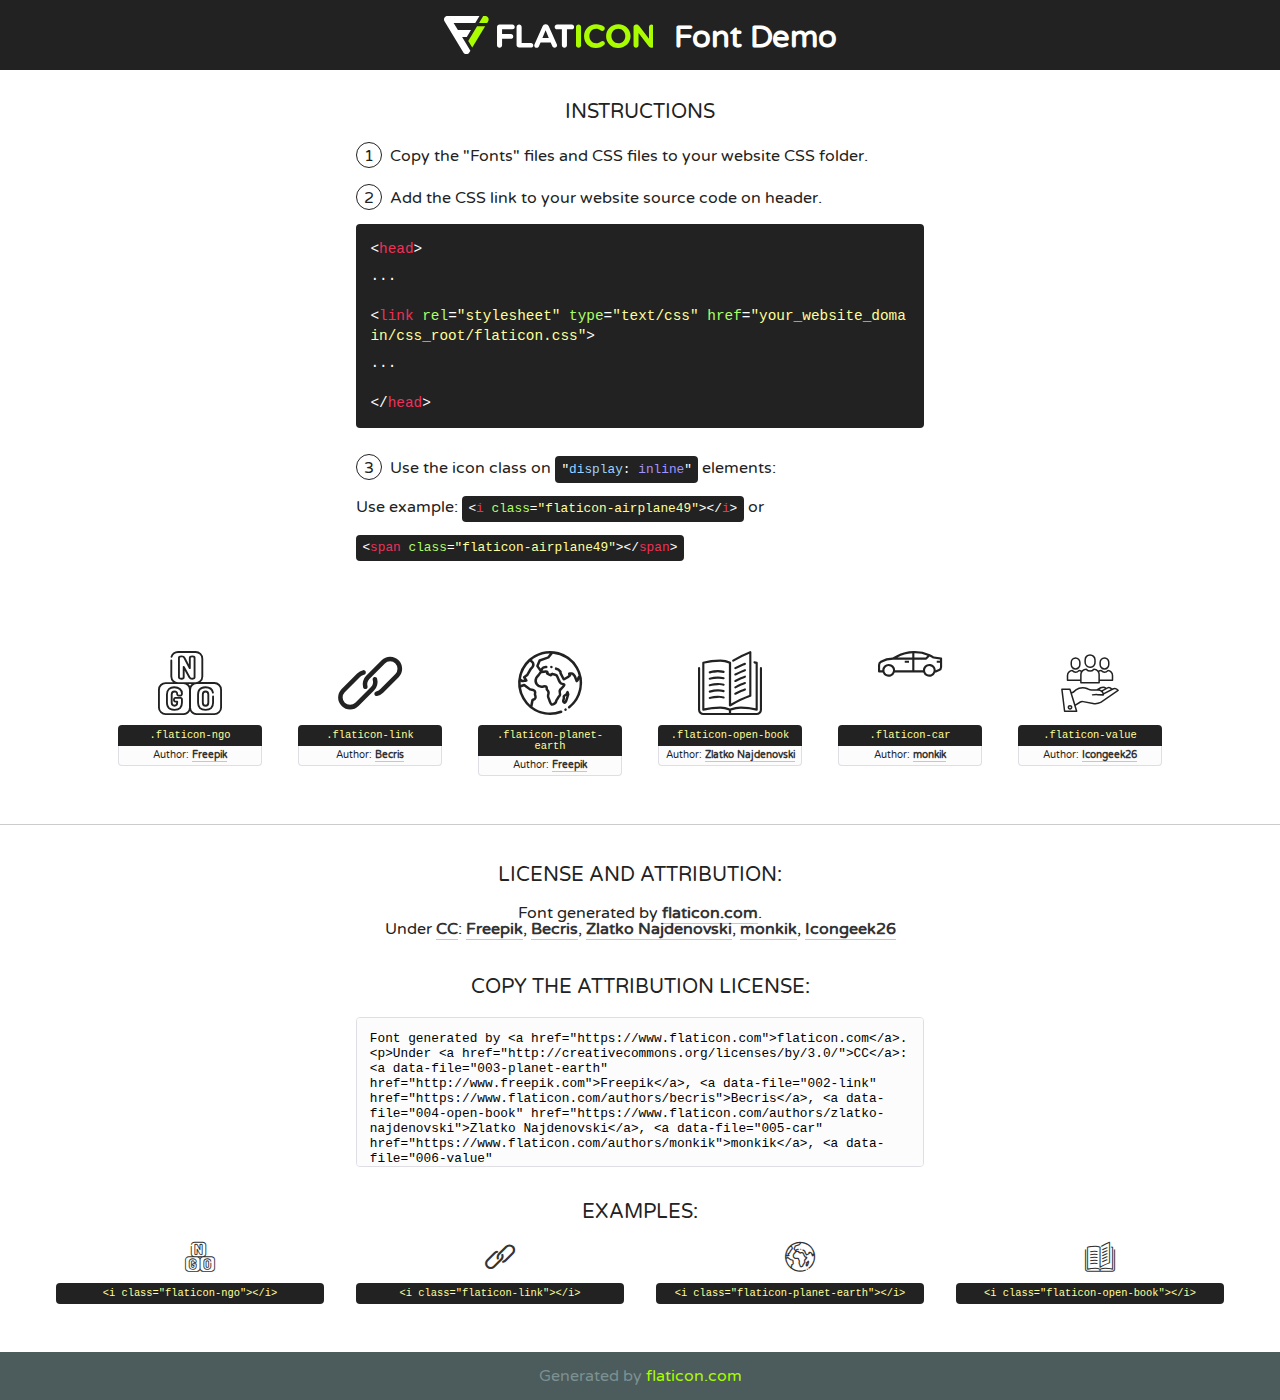
<file: fonts/flaticon.html>
<!DOCTYPE html>
<!--
  Flaticon icon font: Flaticon
  Creation date: 29/12/2020 08:07
-->
<html>
<!DOCTYPE html>
<html>

<head>
    <title>Flaticon WebFont</title>
    <link href="http://fonts.googleapis.com/css?family=Varela+Round" rel="stylesheet" type="text/css" />
    <link rel="stylesheet" type="text/css" href="flaticon.css">
    <meta charset="UTF-8">
    <style>
    html, body, div, span, applet, object, iframe,
    h1, h2, h3, h4, h5, h6, p, blockquote, pre,
    a, abbr, acronym, address, big, cite, code,
    del, dfn, em, img, ins, kbd, q, s, samp,
    small, strike, strong, sub, sup, tt, var,
    b, u, i, center,
    dl, dt, dd, ol, ul, li,
    fieldset, form, label, legend,
    table, caption, tbody, tfoot, thead, tr, th, td,
    article, aside, canvas, details, embed, 
    figure, figcaption, footer, header, hgroup, 
    menu, nav, output, ruby, section, summary,
    time, mark, audio, video {
        margin: 0;
        padding: 0;
        border: 0;
        font-size: 100%;
        font: inherit;
        vertical-align: baseline;
    }
    /* HTML5 display-role reset for older browsers */
    article, aside, details, figcaption, figure, 
    footer, header, hgroup, menu, nav, section {
        display: block;
    }
    body {
        line-height: 1;
    }
    ol, ul {
        list-style: none;
    }
    blockquote, q {
        quotes: none;
    }
    blockquote:before, blockquote:after,
    q:before, q:after {
        content: '';
        content: none;
    }
    table {
        border-collapse: collapse;
        border-spacing: 0;
    }
    body {
        font-family: 'Varela Round', Helvetica, Arial, sans-serif;
        font-size: 16px;
        color: #222;
    }
    a {
        color: #333;
        border-bottom: 1px solid #a9fd00;
        font-weight: bold;
        text-decoration: none;
    }
    * {
        -moz-box-sizing: border-box;
        -webkit-box-sizing: border-box;
        box-sizing: border-box;
        margin: 0;
        padding: 0;
    }
    [class^="flaticon-"]:before, [class*=" flaticon-"]:before, [class^="flaticon-"]:after, [class*=" flaticon-"]:after {
        font-family: Flaticon;
        font-size: 30px;
        font-style: normal;
        margin-left: 20px;
        color: #333;
    }
    .wrapper {
        max-width: 600px;
        margin: auto;
        padding: 0 1em;
    }
    .title {
        font-size: 1.25em;
        text-align: center;
        margin-bottom: 1em;
        text-transform: uppercase;
    }
    header {
        text-align: center;
        background-color: #222;
        color: #fff;
        padding: 1em;
    }
    header .logo {
        width: 210px;
        height: 38px;
        display: inline-block;
        vertical-align: middle;
        margin-right: 1em;
        border: none;
    }
    header strong {
        font-size: 1.95em;
        font-weight: bold;
        vertical-align: middle;
        margin-top: 5px;
        display: inline-block;
    }
    .demo {
        margin: 2em auto;
        line-height: 1.25em;
    }
    .demo ul li {
        margin-bottom: 1em;
    }
    .demo ul li .num {
        color: #222;
        border-radius: 20px;
        display: inline-block;
        width: 26px;
        padding: 3px;
        height: 26px;
        text-align: center;
        margin-right: 0.5em;
        border: 1px solid #222;
    }
    .demo ul li code {
        background-color: #222;
        border-radius: 4px;
        padding: 0.25em 0.5em;
        display: inline-block;
        color: #fff;
        font-family: Consolas,Monaco,Lucida Console,Liberation Mono,DejaVu Sans Mono,Bitstream Vera Sans Mono,Courier New, monospace;
        font-weight: lighter;
        margin-top: 1em;
        font-size: 0.8em;
        word-break: break-all;
    }
    .demo ul li code.big {
        padding: 1em;
        font-size: 0.9em;
    }
    .demo ul li code .red {
        color: #EF3159;
    }
    .demo ul li code .green {
        color: #ACFF65;
    }
    .demo ul li code .yellow {
        color: #FFFF99;
    }
    .demo ul li code .blue {
        color: #99D3FF;
    }
    .demo ul li code .purple {
        color: #A295FF;
    }
    .demo ul li code .dots {
        margin-top: 0.5em;
        display: block;
    }
    #glyphs {
        border-bottom: 1px solid #ccc;
        padding: 2em 0;
        text-align: center;
    }
    .glyph {
        display: inline-block;
        width: 9em;
        margin: 1em;
        text-align: center;
        vertical-align: top;
        background: #FFF;
    }
    .glyph .glyph-icon {
        padding: 10px;
        display: block;
        font-family:"Flaticon";
        font-size: 64px;
        line-height: 1;
    }
    .glyph .glyph-icon:before {
        font-size: 64px;
        color: #222;
        margin-left: 0;
    }
    .class-name {
        font-size: 0.65em;
        background-color: #222;
        color: #fff;
        border-radius: 4px 4px 0 0;
        padding: 0.5em;
        color: #FFFF99;
        font-family: Consolas,Monaco,Lucida Console,Liberation Mono,DejaVu Sans Mono,Bitstream Vera Sans Mono,Courier New, monospace;
    }
    .author-name {
        font-size: 0.6em;
        background-color: #fcfcfd;
        border: 1px solid #DEDEE4;
        border-top: 0;
        border-radius: 0 0 4px 4px;
        padding: 0.5em;
    }
    .class-name:last-child {
        font-size: 10px;
        color:#888;
    }
    .class-name:last-child a {
        font-size: 10px;
        color:#555;
    }
    .class-name:last-child a:hover {
        color:#a9fd00;
    }
    .glyph > input {
        display: block;
        width: 100px;
        margin: 5px auto;
        text-align: center;
        font-size: 12px;
        cursor: text;
    }
    .glyph > input.icon-input {
        font-family:"Flaticon";
        font-size: 16px;
        margin-bottom: 10px;
    }
    .attribution .title {
        margin-top: 2em;
    }
    .attribution textarea {
        background-color: #fcfcfd;
        padding: 1em;
        border: none;
        box-shadow: none;
        border: 1px solid #DEDEE4;
        border-radius: 4px;
        resize: none;
        width: 100%;
        height: 150px;
        font-size: 0.8em;
        font-family: Consolas,Monaco,Lucida Console,Liberation Mono,DejaVu Sans Mono,Bitstream Vera Sans Mono,Courier New, monospace;
        -webkit-appearance: none;
    }
    .iconsuse {
        margin: 2em auto;
        text-align: center;
        max-width: 1200px;
    }
    .iconsuse:after {
        content: '';
        display: table;
        clear: both;
    }
    .iconsuse .image {
        float: left;
        width: 25%;
        padding: 0 1em;
    }
    .iconsuse .image p {
        margin-bottom: 1em;
    }
    .iconsuse .image span {
        display: block;
        font-size: 0.65em;
        background-color: #222;
        color: #fff;
        border-radius: 4px;
        padding: 0.5em;
        color: #FFFF99;
        margin-top: 1em;
        font-family: Consolas,Monaco,Lucida Console,Liberation Mono,DejaVu Sans Mono,Bitstream Vera Sans Mono,Courier New, monospace;
    }
    #footer {
        text-align: center;
        background-color: #4C5B5C;
        color: #7c9192;
        padding: 1em;
    }
    #footer a {
        border: none;
        color: #a9fd00;
        font-weight: normal;
    }
    @media (max-width: 960px) {
        .iconsuse .image {
            width: 50%;
        }
    }
    @media (max-width: 560px) {
        .iconsuse .image {
            width: 100%;
        }
    }
    </style>
</head>

<body class="characters-off">

    <header>
        <a href="https://www.flaticon.com" target="_blank" class="logo">
            <svg version="1.1" xmlns="http://www.w3.org/2000/svg" xmlns:xlink="http://www.w3.org/1999/xlink" xmlns:a="http://ns.adobe.com/AdobeSVGViewerExtensions/3.0/" viewBox="0 0 560.875 102.036" enable-background="new 0 0 560.875 102.036" xml:space="preserve">
                <defs>
                </defs>
                <g>
                    <g class="letters">
                        <path fill="#ffffff" d="M141.596,29.675c0-3.777,2.985-6.767,6.764-6.767h34.438c3.426,0,6.15,2.728,6.15,6.15
                        c0,3.43-2.724,6.149-6.15,6.149h-27.674v13.091h23.719c3.429,0,6.151,2.724,6.151,6.15c0,3.43-2.723,6.149-6.151,6.149h-23.719
                        v17.574c0,3.773-2.986,6.761-6.764,6.761c-3.779,0-6.764-2.989-6.764-6.761V29.675z"></path>
                        <path fill="#ffffff" d="M193.844,29.149c0-3.781,2.985-6.767,6.764-6.767c3.776,0,6.763,2.985,6.763,6.767v42.957h25.039
                        c3.426,0,6.149,2.726,6.149,6.153c0,3.425-2.723,6.15-6.149,6.15h-31.802c-3.779,0-6.764-2.986-6.764-6.768V29.149z"></path>
                        <path fill="#ffffff" d="M241.891,75.71l21.438-48.407c1.492-3.341,4.215-5.357,7.906-5.357h0.792
                        c3.686,0,6.323,2.017,7.815,5.357l21.439,48.407c0.436,0.967,0.701,1.845,0.701,2.723c0,3.602-2.809,6.501-6.414,6.501
                        c-3.161,0-5.269-1.845-6.499-4.655l-4.132-9.661h-27.059l-4.301,10.102c-1.144,2.631-3.426,4.214-6.237,4.214
                        c-3.517,0-6.24-2.81-6.24-6.325C241.1,77.64,241.451,76.677,241.891,75.71z M279.932,58.666l-8.521-20.297l-8.526,20.297H279.932
                        z"></path>
                        <path fill="#ffffff" d="M314.864,35.387H301.86c-3.429,0-6.239-2.813-6.239-6.238c0-3.429,2.811-6.24,6.239-6.24h39.533
                        c3.426,0,6.237,2.811,6.237,6.24c0,3.425-2.811,6.238-6.237,6.238h-13.001v42.785c0,3.773-2.99,6.761-6.764,6.761
                        c-3.779,0-6.764-2.989-6.764-6.761V35.387z"></path>
                        <path fill="#A9FD00" d="M352.615,29.149c0-3.781,2.985-6.767,6.767-6.767c3.774,0,6.761,2.985,6.761,6.767v49.024
                        c0,3.773-2.987,6.761-6.761,6.761c-3.781,0-6.767-2.989-6.767-6.761V29.149z"></path>
                        <path fill="#A9FD00" d="M374.132,53.836v-0.179c0-17.481,13.178-31.801,32.065-31.801c9.22,0,15.459,2.458,20.557,6.238
                        c1.402,1.054,2.637,2.985,2.637,5.357c0,3.692-2.985,6.59-6.681,6.59c-1.845,0-3.071-0.702-4.044-1.319
                        c-3.776-2.813-7.729-4.393-12.562-4.393c-10.364,0-17.831,8.611-17.831,19.154v0.173c0,10.542,7.291,19.329,17.831,19.329
                        c5.715,0,9.492-1.756,13.359-4.834c1.049-0.874,2.458-1.491,4.039-1.491c3.429,0,6.325,2.813,6.325,6.236
                        c0,2.106-1.056,3.78-2.282,4.834c-5.539,4.834-12.036,7.733-21.878,7.733C387.572,85.464,374.132,71.493,374.132,53.836z"></path>
                        <path fill="#A9FD00" d="M433.009,53.836v-0.179c0-17.481,13.79-31.801,32.766-31.801c18.981,0,32.592,14.143,32.592,31.628v0.173
                        c0,17.483-13.785,31.807-32.769,31.807C446.625,85.464,433.009,71.32,433.009,53.836z M484.224,53.836v-0.179
                        c0-10.539-7.725-19.326-18.626-19.326c-10.893,0-18.449,8.611-18.449,19.154v0.173c0,10.542,7.73,19.329,18.626,19.329
                        C476.676,72.986,484.224,64.378,484.224,53.836z"></path>
                        <path fill="#A9FD00" d="M506.233,29.321c0-3.774,2.99-6.763,6.767-6.763h1.401c3.252,0,5.183,1.583,7.029,3.953l26.093,34.265
                        V29.059c0-3.692,2.99-6.677,6.681-6.677c3.683,0,6.671,2.985,6.671,6.677v48.934c0,3.78-2.987,6.765-6.764,6.765h-0.436
                        c-3.257,0-5.188-1.581-7.034-3.953l-27.056-35.492v32.944c0,3.687-2.985,6.676-6.678,6.676c-3.683,0-6.673-2.989-6.673-6.676
                        V29.321z"></path>
                    </g>
                    <g class="insignia">
                        <path fill="#ffffff" d="M48.372,56.137h12.517l11.156-18.537H37.186L25.688,18.539h57.825L94.668,0H9.271
                        C5.925,0,2.842,1.801,1.198,4.716c-1.644,2.907-1.593,6.482,0.134,9.343l50.38,83.501c1.678,2.781,4.689,4.476,7.938,4.476
                        c3.246,0,6.257-1.695,7.935-4.476l2.898-4.804L48.372,56.137z"></path>
                        <g class="i">
                            <path fill="#A9FD00" d="M93.575,18.539h0.031v0.004l21.652,0.004l2.705-4.488c1.727-2.861,1.778-6.436,0.133-9.343
                            C116.454,1.801,113.371,0,110.026,0h-5.294L93.575,18.539z"></path>
                            <polygon fill="#A9FD00" points="88.291,27.356 64.725,66.486 75.519,84.404 109.942,27.356"></polygon>
                        </g>
                    </g>
                </g>
            </svg>
        </a>
        <strong>Font Demo</strong>
    </header>


    <section class="demo wrapper">

        <p class="title">Instructions</p>

        <ul>
            <li>
                <span class="num">1</span>Copy the "Fonts" files and CSS files to your website CSS folder.
            </li>
            <li>
                <span class="num">2</span>Add the CSS link to your website source code on header.
                <code class="big">
                    &lt;<span class="red">head</span>&gt;
                    <br/><span class="dots">...</span>
                    <br/>&lt;<span class="red">link</span> <span class="green">rel</span>=<span class="yellow">"stylesheet"</span> <span class="green">type</span>=<span class="yellow">"text/css"</span> <span class="green">href</span>=<span class="yellow">"your_website_domain/css_root/flaticon.css"</span>&gt;
                    <br/><span class="dots">...</span>
                    <br/>&lt;/<span class="red">head</span>&gt;
                </code>
            </li>

            <li>
                <p>
                    <span class="num">3</span>Use the icon class on <code>"<span class="blue">display</span>:<span class="purple"> inline</span>"</code> elements:
                    <br />
                    Use example: <code>&lt;<span class="red">i</span> <span class="green">class</span>=<span class="yellow">&quot;flaticon-airplane49&quot;</span>&gt;&lt;/<span class="red">i</span>&gt;</code> or <code>&lt;<span class="red">span</span> <span class="green">class</span>=<span class="yellow">&quot;flaticon-airplane49&quot;</span>&gt;&lt;/<span class="red">span</span>&gt;</code>
            </li>
        </ul>

    </section>




   <section id="glyphs">          
    
      
        <div class="glyph"><div class="glyph-icon flaticon-ngo"></div>
            <div class="class-name">.flaticon-ngo</div>
            <div class="author-name">Author: <a data-file="001-ngo" href="http://www.freepik.com">Freepik</a> </div> 
        </div>        
        
        <div class="glyph"><div class="glyph-icon flaticon-link"></div>
            <div class="class-name">.flaticon-link</div>
            <div class="author-name">Author: <a data-file="002-link" href="https://www.flaticon.com/authors/becris">Becris</a> </div> 
        </div>        
        
        <div class="glyph"><div class="glyph-icon flaticon-planet-earth"></div>
            <div class="class-name">.flaticon-planet-earth</div>
            <div class="author-name">Author: <a data-file="003-planet-earth" href="http://www.freepik.com">Freepik</a> </div> 
        </div>        
        
        <div class="glyph"><div class="glyph-icon flaticon-open-book"></div>
            <div class="class-name">.flaticon-open-book</div>
            <div class="author-name">Author: <a data-file="004-open-book" href="https://www.flaticon.com/authors/zlatko-najdenovski">Zlatko Najdenovski</a> </div> 
        </div>        
        
        <div class="glyph"><div class="glyph-icon flaticon-car"></div>
            <div class="class-name">.flaticon-car</div>
            <div class="author-name">Author: <a data-file="005-car" href="https://www.flaticon.com/authors/monkik">monkik</a> </div> 
        </div>        
        
        <div class="glyph"><div class="glyph-icon flaticon-value"></div>
            <div class="class-name">.flaticon-value</div>
            <div class="author-name">Author: <a data-file="006-value" href="https://www.flaticon.com/authors/icongeek26">Icongeek26</a> </div> 
        </div>        
        

    </section>



    <section class="attribution wrapper"   style="text-align:center;">

      <div class="title">License and attribution:</div><div class="attrDiv">Font generated by <a href="https://www.flaticon.com">flaticon.com</a>. <div><p>Under <a href="http://creativecommons.org/licenses/by/3.0/">CC</a>: <a data-file="003-planet-earth" href="http://www.freepik.com">Freepik</a>, <a data-file="002-link" href="https://www.flaticon.com/authors/becris">Becris</a>, <a data-file="004-open-book" href="https://www.flaticon.com/authors/zlatko-najdenovski">Zlatko Najdenovski</a>, <a data-file="005-car" href="https://www.flaticon.com/authors/monkik">monkik</a>, <a data-file="006-value" href="https://www.flaticon.com/authors/icongeek26">Icongeek26</a></p>  </div>
      </div>
      <div class="title">Copy the Attribution License:</div>

    <textarea onclick="this.focus();this.select();">Font generated by &lt;a href=&quot;https://www.flaticon.com&quot;&gt;flaticon.com&lt;/a&gt;. <p>Under <a href="http://creativecommons.org/licenses/by/3.0/">CC</a>: <a data-file="003-planet-earth" href="http://www.freepik.com">Freepik</a>, <a data-file="002-link" href="https://www.flaticon.com/authors/becris">Becris</a>, <a data-file="004-open-book" href="https://www.flaticon.com/authors/zlatko-najdenovski">Zlatko Najdenovski</a>, <a data-file="005-car" href="https://www.flaticon.com/authors/monkik">monkik</a>, <a data-file="006-value" href="https://www.flaticon.com/authors/icongeek26">Icongeek26</a></p>  
     </textarea>

    </section>

    <section class="iconsuse">

          <div class="title">Examples:</div>            
             
            <div class="image">
                <p>
                    <i class="glyph-icon flaticon-ngo"></i> 
                    <span>&lt;i class=&quot;flaticon-ngo&quot;&gt;&lt;/i&gt;</span>
                </p>
            </div>
            
            <div class="image">
                <p>
                    <i class="glyph-icon flaticon-link"></i> 
                    <span>&lt;i class=&quot;flaticon-link&quot;&gt;&lt;/i&gt;</span>
                </p>
            </div>
            
            <div class="image">
                <p>
                    <i class="glyph-icon flaticon-planet-earth"></i> 
                    <span>&lt;i class=&quot;flaticon-planet-earth&quot;&gt;&lt;/i&gt;</span>
                </p>
            </div>
            
            <div class="image">
                <p>
                    <i class="glyph-icon flaticon-open-book"></i> 
                    <span>&lt;i class=&quot;flaticon-open-book&quot;&gt;&lt;/i&gt;</span>
                </p>
            </div>
                       
        </div>
                            
    </section>

<div id="footer">
    <div>Generated by <a href="https://www.flaticon.com">flaticon.com</a>
    </div>
</div>



</body>
</html>
</file>
<file: fonts/flaticon.css>
/*
  	Flaticon icon font: Flaticon
  	Creation date: 29/12/2020 08:07
  	*/

@font-face {
  font-family: "Flaticon";
  src: url("./Flaticon.eot");
  src: url("./Flaticon.eot?#iefix") format("embedded-opentype"),
       url("./Flaticon.woff2") format("woff2"),
       url("./Flaticon.woff") format("woff"),
       url("./Flaticon.ttf") format("truetype"),
       url("./Flaticon.svg#Flaticon") format("svg");
  font-weight: normal;
  font-style: normal;
}

@media screen and (-webkit-min-device-pixel-ratio:0) {
  @font-face {
    font-family: "Flaticon";
    src: url("./Flaticon.svg#Flaticon") format("svg");
  }
}

[class^="flaticon-"]:before, [class*=" flaticon-"]:before,
[class^="flaticon-"]:after, [class*=" flaticon-"]:after {   
  font-family: Flaticon;
        font-size: 20px;
font-style: normal;
margin-left: 20px;
}

.flaticon-ngo:before { content: "\f100"; }
.flaticon-link:before { content: "\f101"; }
.flaticon-planet-earth:before { content: "\f102"; }
.flaticon-open-book:before { content: "\f103"; }
.flaticon-car:before { content: "\f104"; }
.flaticon-value:before { content: "\f105"; }
</file>
